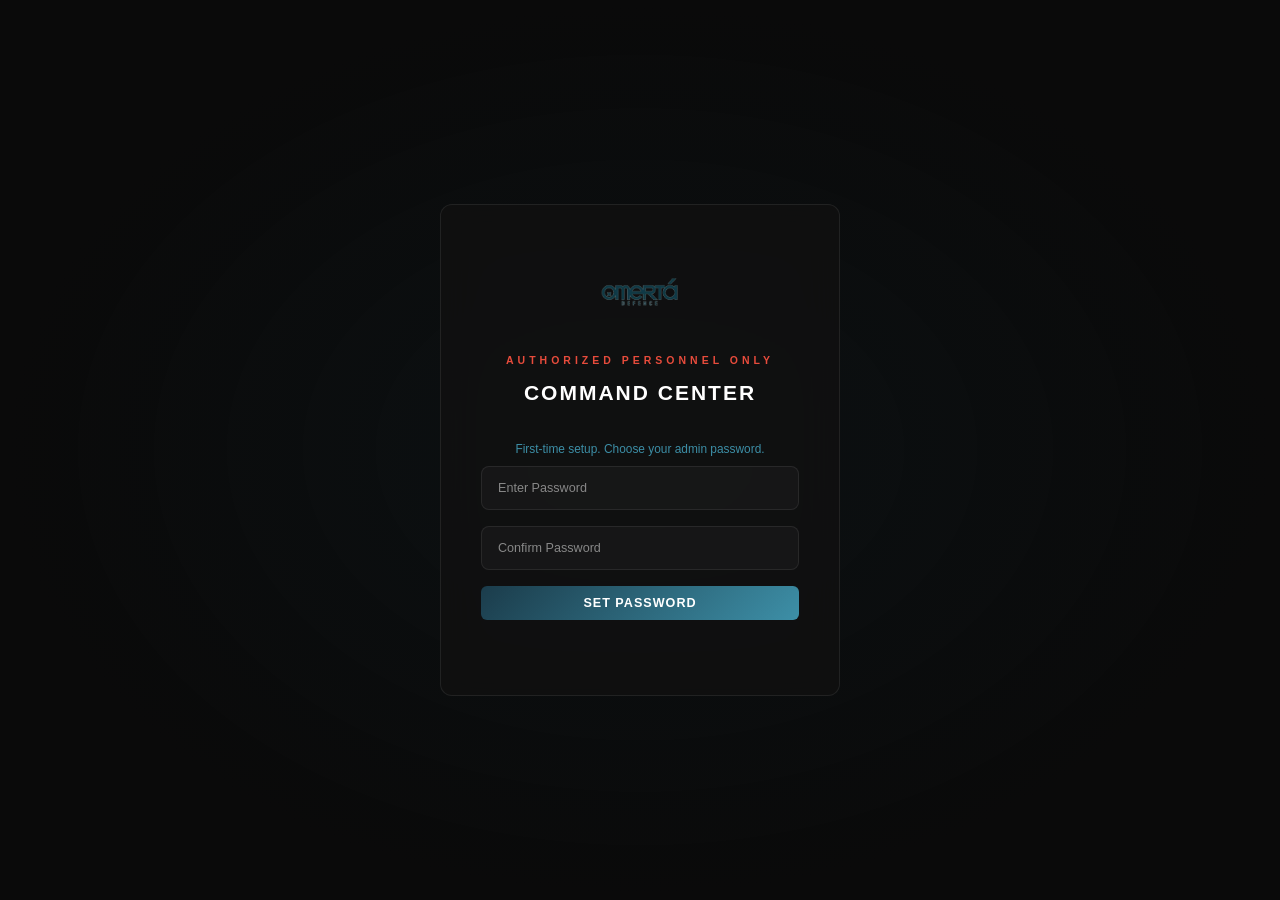
<file: admin/index.html>
<!DOCTYPE html>
<html lang="en">
<head>
    <meta charset="UTF-8">
    <meta name="viewport" content="width=device-width, initial-scale=1.0">
    <title>OMERTA DEFENCE | Command Center</title>
    <meta name="robots" content="noindex, nofollow">
    <meta http-equiv="Content-Security-Policy" content="default-src 'self'; script-src 'self'; style-src 'self' 'unsafe-inline' https://fonts.googleapis.com; font-src https://fonts.gstatic.com; img-src 'self' https://images.unsplash.com https://*.unsplash.com data:; connect-src *;">

    <!-- Google Fonts -->
    <link rel="preconnect" href="https://fonts.googleapis.com">
    <link rel="preconnect" href="https://fonts.gstatic.com" crossorigin>
    <link href="https://fonts.googleapis.com/css2?family=Orbitron:wght@400;500;600;700;800;900&family=Rajdhani:wght@300;400;500;600;700&family=Inter:wght@300;400;500;600&family=Noto+Sans+Arabic:wght@300;400;500;600;700&display=swap" rel="stylesheet">

    <!-- Admin Styles -->
    <link rel="stylesheet" href="css/admin.css">
    <link rel="stylesheet" href="css/admin-components.css">
    <link rel="stylesheet" href="css/page-builder.css">
    <link rel="stylesheet" href="css/admin-ai-chat.css">
</head>
<body>

    <!-- ========== LOGIN SCREEN ========== -->
    <div class="login-overlay" id="loginOverlay">
        <div class="login-card">
            <div class="login-header">
                <img src="../assets/images/logo.png" alt="OMERTA DEFENCE" class="login-logo">
                <p class="login-warning">AUTHORIZED PERSONNEL ONLY</p>
                <h1 class="login-title">COMMAND CENTER</h1>
            </div>
            <form class="login-form" id="loginForm">
                <div id="loginSetupMsg" style="display:none;">
                    <p class="login-setup-text">First-time setup. Choose your admin password.</p>
                </div>
                <div class="form-field">
                    <input type="password" id="loginPassword" placeholder="Enter Password" required autocomplete="current-password">
                </div>
                <div id="loginConfirmField" style="display:none;" class="form-field">
                    <input type="password" id="loginPasswordConfirm" placeholder="Confirm Password" autocomplete="new-password">
                </div>
                <button type="submit" class="btn btn-primary btn-full" id="loginBtn">
                    <span id="loginBtnText">ACCESS</span>
                </button>
                <p class="login-error" id="loginError"></p>
                <p class="login-lockout" id="loginLockout" style="display:none;"></p>
            </form>
        </div>
    </div>

    <!-- ========== ADMIN SHELL ========== -->
    <div class="admin-shell" id="adminShell" style="display:none;">

        <!-- Topbar -->
        <header class="topbar">
            <div class="topbar-left">
                <button class="sidebar-toggle" id="sidebarToggle" aria-label="Toggle sidebar">
                    <span></span><span></span><span></span>
                </button>
                <img src="../assets/images/logo.png" alt="OMERTA DEFENCE" class="topbar-logo">
                <h2 class="topbar-title">COMMAND CENTER</h2>
            </div>
            <div class="topbar-right">
                <div class="admin-lang-switcher" id="adminLangSwitcher">
                    <button class="active" data-lang="en">EN</button>
                    <button data-lang="tr">TR</button>
                    <button data-lang="fr">FR</button>
                    <button data-lang="ar">AR</button>
                </div>
                <span class="topbar-clock" id="topbarClock"></span>
                <button class="btn btn-outline btn-sm" id="logoutBtn">Logout</button>
            </div>
        </header>

        <!-- Sidebar -->
        <aside class="sidebar" id="sidebar">
            <nav class="sidebar-nav">
                <div class="sidebar-group">
                    <p class="sidebar-group-label" data-admin-i18n="sidebar.overview">OVERVIEW</p>
                    <a href="#/dashboard" class="sidebar-link active" data-route="dashboard">
                        <svg viewBox="0 0 24 24" fill="none" stroke="currentColor" stroke-width="1.5"><rect x="3" y="3" width="7" height="7"/><rect x="14" y="3" width="7" height="7"/><rect x="14" y="14" width="7" height="7"/><rect x="3" y="14" width="7" height="7"/></svg>
                        <span data-admin-i18n="sidebar.dashboard">Dashboard</span>
                    </a>
                </div>

                <div class="sidebar-group">
                    <p class="sidebar-group-label" data-admin-i18n="sidebar.content">CONTENT</p>
                    <a href="#/content/hero" class="sidebar-link" data-route="content/hero">
                        <svg viewBox="0 0 24 24" fill="none" stroke="currentColor" stroke-width="1.5"><polygon points="13 2 3 14 12 14 11 22 21 10 12 10 13 2"/></svg>
                        <span data-admin-i18n="sidebar.hero">Hero</span>
                    </a>
                    <a href="#/content/about" class="sidebar-link" data-route="content/about">
                        <svg viewBox="0 0 24 24" fill="none" stroke="currentColor" stroke-width="1.5"><circle cx="12" cy="12" r="10"/><line x1="12" y1="16" x2="12" y2="12"/><line x1="12" y1="8" x2="12.01" y2="8"/></svg>
                        <span data-admin-i18n="sidebar.about">About</span>
                    </a>
                    <a href="#/content/products" class="sidebar-link" data-route="content/products">
                        <svg viewBox="0 0 24 24" fill="none" stroke="currentColor" stroke-width="1.5"><rect x="2" y="7" width="20" height="14" rx="2" ry="2"/><path d="M16 21V5a2 2 0 0 0-2-2h-4a2 2 0 0 0-2 2v16"/></svg>
                        <span data-admin-i18n="sidebar.productsOverview">Products Overview</span>
                    </a>
                    <a href="#/content/cyber" class="sidebar-link" data-route="content/cyber">
                        <svg viewBox="0 0 24 24" fill="none" stroke="currentColor" stroke-width="1.5"><path d="M12 22s8-4 8-10V5l-8-3-8 3v7c0 6 8 10 8 10z"/></svg>
                        <span data-admin-i18n="sidebar.cyberSection">Cyber Section</span>
                    </a>
                    <a href="#/content/contact" class="sidebar-link" data-route="content/contact">
                        <svg viewBox="0 0 24 24" fill="none" stroke="currentColor" stroke-width="1.5"><path d="M4 4h16c1.1 0 2 .9 2 2v12c0 1.1-.9 2-2 2H4c-1.1 0-2-.9-2-2V6c0-1.1.9-2 2-2z"/><polyline points="22,6 12,13 2,6"/></svg>
                        <span data-admin-i18n="sidebar.contact">Contact</span>
                    </a>
                    <a href="#/content/footer" class="sidebar-link" data-route="content/footer">
                        <svg viewBox="0 0 24 24" fill="none" stroke="currentColor" stroke-width="1.5"><rect x="3" y="3" width="18" height="18" rx="2" ry="2"/><line x1="3" y1="15" x2="21" y2="15"/></svg>
                        <span data-admin-i18n="sidebar.footer">Footer</span>
                    </a>
                </div>

                <div class="sidebar-group">
                    <p class="sidebar-group-label" data-admin-i18n="sidebar.pages">PAGES</p>
                    <a href="#/pages" class="sidebar-link" data-route="pages">
                        <svg viewBox="0 0 24 24" fill="none" stroke="currentColor" stroke-width="1.5"><path d="M14 2H6a2 2 0 0 0-2 2v16a2 2 0 0 0 2 2h12a2 2 0 0 0 2-2V8z"/><polyline points="14 2 14 8 20 8"/></svg>
                        <span data-admin-i18n="sidebar.allPages">All Pages</span>
                    </a>
                    <a href="#/pages/new" class="sidebar-link sidebar-link-sub" data-route="pages/new">New Page</a>
                </div>

                <div class="sidebar-group">
                    <p class="sidebar-group-label" data-admin-i18n="sidebar.catalogs">CATALOGS</p>
                    <a href="#/catalogs" class="sidebar-link" data-route="catalogs">
                        <svg viewBox="0 0 24 24" fill="none" stroke="currentColor" stroke-width="1.5"><path d="M4 19.5A2.5 2.5 0 0 1 6.5 17H20"/><path d="M6.5 2H20v20H6.5A2.5 2.5 0 0 1 4 19.5v-15A2.5 2.5 0 0 1 6.5 2z"/></svg>
                        <span data-admin-i18n="sidebar.allCatalogs">All Catalogs</span>
                    </a>
                    <a href="#/catalogs/small-arms" class="sidebar-link sidebar-link-sub" data-route="catalogs/small-arms">Small Arms</a>
                    <a href="#/catalogs/heavy-ordnance" class="sidebar-link sidebar-link-sub" data-route="catalogs/heavy-ordnance">Heavy Ordnance</a>
                    <a href="#/catalogs/launchers" class="sidebar-link sidebar-link-sub" data-route="catalogs/launchers">Launchers</a>
                    <a href="#/catalogs/drones" class="sidebar-link sidebar-link-sub" data-route="catalogs/drones">Drones & UAVs</a>
                    <a href="#/catalogs/cyber" class="sidebar-link sidebar-link-sub" data-route="catalogs/cyber">Cyber Security</a>
                </div>

                <div class="sidebar-group">
                    <p class="sidebar-group-label" data-admin-i18n="sidebar.operations">OPERATIONS</p>
                    <a href="#/media" class="sidebar-link" data-route="media">
                        <svg viewBox="0 0 24 24" fill="none" stroke="currentColor" stroke-width="1.5"><rect x="3" y="3" width="18" height="18" rx="2" ry="2"/><circle cx="8.5" cy="8.5" r="1.5"/><polyline points="21 15 16 10 5 21"/></svg>
                        <span data-admin-i18n="sidebar.mediaLibrary">Media Library</span>
                    </a>
                    <a href="#/inquiries" class="sidebar-link" data-route="inquiries">
                        <svg viewBox="0 0 24 24" fill="none" stroke="currentColor" stroke-width="1.5"><path d="M21 15a2 2 0 0 1-2 2H7l-4 4V5a2 2 0 0 1 2-2h14a2 2 0 0 1 2 2z"/></svg>
                        <span data-admin-i18n="sidebar.inquiries">Inquiries</span>
                    </a>
                    <a href="#/rfq" class="sidebar-link" data-route="rfq">
                        <svg viewBox="0 0 24 24" fill="none" stroke="currentColor" stroke-width="1.5"><path d="M14 2H6a2 2 0 0 0-2 2v16a2 2 0 0 0 2 2h12a2 2 0 0 0 2-2V8z"/><polyline points="14 2 14 8 20 8"/><line x1="16" y1="13" x2="8" y2="13"/><line x1="16" y1="17" x2="8" y2="17"/></svg>
                        <span data-admin-i18n="sidebar.rfqTracker">RFQ Tracker</span>
                    </a>
                </div>

                <div class="sidebar-group">
                    <p class="sidebar-group-label">AI ASSISTANT</p>
                    <a href="#/ai-chat" class="sidebar-link" data-route="ai-chat">
                        <svg viewBox="0 0 24 24" fill="none" stroke="currentColor" stroke-width="1.5"><path d="M21 15a2 2 0 0 1-2 2H7l-4 4V5a2 2 0 0 1 2-2h14a2 2 0 0 1 2 2z"/><path d="M8 10h.01M12 10h.01M16 10h.01"/></svg>
                        <span>AI Chat</span>
                    </a>
                </div>

                <div class="sidebar-group">
                    <p class="sidebar-group-label" data-admin-i18n="sidebar.system">SYSTEM</p>
                    <a href="#/audit" class="sidebar-link" data-route="audit">
                        <svg viewBox="0 0 24 24" fill="none" stroke="currentColor" stroke-width="1.5"><polyline points="12 8 12 12 14 14"/><circle cx="12" cy="12" r="10"/></svg>
                        <span data-admin-i18n="sidebar.auditLog">Audit Log</span>
                    </a>
                    <a href="#/settings" class="sidebar-link" data-route="settings">
                        <svg viewBox="0 0 24 24" fill="none" stroke="currentColor" stroke-width="1.5"><circle cx="12" cy="12" r="3"/><path d="M19.4 15a1.65 1.65 0 0 0 .33 1.82l.06.06a2 2 0 0 1 0 2.83 2 2 0 0 1-2.83 0l-.06-.06a1.65 1.65 0 0 0-1.82-.33 1.65 1.65 0 0 0-1 1.51V21a2 2 0 0 1-2 2 2 2 0 0 1-2-2v-.09A1.65 1.65 0 0 0 9 19.4a1.65 1.65 0 0 0-1.82.33l-.06.06a2 2 0 0 1-2.83 0 2 2 0 0 1 0-2.83l.06-.06A1.65 1.65 0 0 0 4.68 15a1.65 1.65 0 0 0-1.51-1H3a2 2 0 0 1-2-2 2 2 0 0 1 2-2h.09A1.65 1.65 0 0 0 4.6 9a1.65 1.65 0 0 0-.33-1.82l-.06-.06a2 2 0 0 1 0-2.83 2 2 0 0 1 2.83 0l.06.06A1.65 1.65 0 0 0 9 4.68a1.65 1.65 0 0 0 1-1.51V3a2 2 0 0 1 2-2 2 2 0 0 1 2 2v.09a1.65 1.65 0 0 0 1 1.51 1.65 1.65 0 0 0 1.82-.33l.06-.06a2 2 0 0 1 2.83 0 2 2 0 0 1 0 2.83l-.06.06a1.65 1.65 0 0 0-.33 1.82V9a1.65 1.65 0 0 0 1.51 1H21a2 2 0 0 1 2 2 2 2 0 0 1-2 2h-.09a1.65 1.65 0 0 0-1.51 1z"/></svg>
                        <span data-admin-i18n="sidebar.settings">Settings</span>
                    </a>
                </div>
            </nav>
        </aside>

        <!-- Main Content -->
        <main class="main-content" id="mainContent">
            <div class="content-wrapper" id="contentArea">
                <!-- Dynamically rendered by router -->
            </div>
        </main>
    </div>

    <!-- Toast Container -->
    <div class="toast-container" id="toastContainer"></div>

    <!-- Modal Container -->
    <div class="modal-overlay" id="modalOverlay" style="display:none;">
        <div class="modal" id="modalContent"></div>
    </div>

    <!-- Scripts -->
    <script src="js/admin-store.js"></script>
    <script src="js/admin-auth.js"></script>
    <script src="js/admin-router.js"></script>
    <script src="js/admin-i18n.js"></script>
    <script src="js/admin-migration.js"></script>
    <script src="js/admin-dashboard.js"></script>
    <script src="js/admin-content.js"></script>
    <script src="js/admin-catalogs.js"></script>
    <script src="js/admin-media.js"></script>
    <script src="js/admin-inquiries.js"></script>
    <script src="js/admin-rfq.js"></script>
    <script src="js/admin-audit.js"></script>
    <script src="js/admin-settings.js"></script>
    <script src="js/admin-pages.js"></script>
    <script src="js/admin-ai.js"></script>
    <script src="js/admin-ai-providers.js"></script>
    <script src="js/admin-ai-chat.js"></script>
    <script src="js/admin-app.js"></script>
</body>
</html>
</file>
<file: admin/css/admin.css>
/* ===================================================
   OMERTA DEFENCE — Admin Layout
   Sidebar, Topbar, Login, Responsive, Variables
   =================================================== */

/* ── Variables (matching main site) ── */
:root {
    --bg-primary: #0a0a0a;
    --bg-secondary: #111111;
    --bg-card: #1a1a1a;
    --bg-card-hover: #222222;
    --bg-input: rgba(255, 255, 255, 0.03);
    --teal-primary: #1B3C4B;
    --teal-accent: #3D8FA7;
    --teal-glow: rgba(61, 143, 167, 0.3);
    --teal-subtle: rgba(27, 60, 75, 0.5);
    --text-primary: #E8E8E8;
    --text-heading: #FFFFFF;
    --text-muted: #888888;
    --border-color: rgba(255, 255, 255, 0.08);
    --border-focus: rgba(61, 143, 167, 0.5);
    --font-heading: 'Orbitron', sans-serif;
    --font-sub: 'Rajdhani', sans-serif;
    --font-body: 'Inter', sans-serif;
    --sidebar-width: 260px;
    --topbar-height: 60px;
    --transition-fast: 0.3s ease;
    --danger: #e74c3c;
    --danger-bg: rgba(231, 76, 60, 0.1);
    --success: #2ecc71;
    --success-bg: rgba(46, 204, 113, 0.1);
    --warning: #f39c12;
    --warning-bg: rgba(243, 156, 18, 0.1);
    --info: #3498db;
    --info-bg: rgba(52, 152, 219, 0.1);
}

/* ── Reset ── */
*, *::before, *::after { box-sizing: border-box; margin: 0; padding: 0; }

html, body {
    height: 100%;
    font-family: var(--font-body);
    background: var(--bg-primary);
    color: var(--text-primary);
    font-size: 14px;
    line-height: 1.5;
    -webkit-font-smoothing: antialiased;
}

a { color: var(--teal-accent); text-decoration: none; }
img { max-width: 100%; display: block; }

/* ── Scrollbar ── */
::-webkit-scrollbar { width: 6px; height: 6px; }
::-webkit-scrollbar-track { background: var(--bg-primary); }
::-webkit-scrollbar-thumb { background: var(--teal-primary); border-radius: 3px; }
::-webkit-scrollbar-thumb:hover { background: var(--teal-accent); }

/* ============================
   LOGIN SCREEN
   ============================ */
.login-overlay {
    position: fixed;
    inset: 0;
    z-index: 9999;
    display: flex;
    align-items: center;
    justify-content: center;
    background: radial-gradient(ellipse at center, rgba(27, 60, 75, 0.15) 0%, var(--bg-primary) 70%);
}

.login-card {
    width: 400px;
    max-width: 90vw;
    padding: 48px 40px;
    background: rgba(17, 17, 17, 0.8);
    backdrop-filter: blur(20px);
    -webkit-backdrop-filter: blur(20px);
    border: 1px solid var(--border-color);
    border-radius: 12px;
    text-align: center;
}

.login-logo {
    width: 80px;
    height: 80px;
    object-fit: contain;
    margin: 0 auto 20px;
    border-radius: 8px;
}

.login-warning {
    font-family: var(--font-sub);
    font-size: 0.75rem;
    font-weight: 600;
    letter-spacing: 4px;
    color: var(--danger);
    text-transform: uppercase;
    margin-bottom: 8px;
}

.login-title {
    font-family: var(--font-heading);
    font-size: 1.5rem;
    font-weight: 700;
    color: var(--text-heading);
    margin-bottom: 32px;
    letter-spacing: 2px;
}

.login-form .form-field {
    margin-bottom: 16px;
}

.login-form input {
    width: 100%;
    padding: 14px 16px;
    background: var(--bg-input);
    border: 1px solid var(--border-color);
    border-radius: 8px;
    color: var(--text-primary);
    font-family: var(--font-body);
    font-size: 0.9rem;
    transition: border-color var(--transition-fast);
}

.login-form input:focus {
    outline: none;
    border-color: var(--teal-accent);
    box-shadow: 0 0 0 3px var(--teal-glow);
}

.login-form input::placeholder {
    color: var(--text-muted);
}

.login-error {
    color: var(--danger);
    font-size: 0.85rem;
    margin-top: 12px;
    min-height: 1.2em;
}

.login-lockout {
    color: var(--warning);
    font-size: 0.85rem;
    margin-top: 8px;
}

.login-setup-text {
    color: var(--teal-accent);
    font-size: 0.85rem;
    margin-bottom: 8px;
}

/* ============================
   TOPBAR
   ============================ */
.topbar {
    position: fixed;
    top: 0;
    left: 0;
    right: 0;
    height: var(--topbar-height);
    background: rgba(10, 10, 10, 0.95);
    backdrop-filter: blur(12px);
    -webkit-backdrop-filter: blur(12px);
    border-bottom: 1px solid var(--border-color);
    display: flex;
    align-items: center;
    justify-content: space-between;
    padding: 0 24px;
    z-index: 100;
}

.topbar-left {
    display: flex;
    align-items: center;
    gap: 16px;
}

.topbar-logo {
    width: 36px;
    height: 36px;
    object-fit: contain;
    border-radius: 6px;
}

.topbar-title {
    font-family: var(--font-heading);
    font-size: 0.85rem;
    font-weight: 700;
    color: var(--text-heading);
    letter-spacing: 3px;
}

.topbar-right {
    display: flex;
    align-items: center;
    gap: 16px;
}

.topbar-clock {
    font-family: var(--font-sub);
    font-size: 0.9rem;
    color: var(--text-muted);
    letter-spacing: 1px;
}

/* Sidebar toggle */
.sidebar-toggle {
    display: none;
    flex-direction: column;
    gap: 4px;
    background: none;
    border: none;
    cursor: pointer;
    padding: 4px;
}

.sidebar-toggle span {
    display: block;
    width: 20px;
    height: 2px;
    background: var(--text-primary);
    border-radius: 1px;
    transition: var(--transition-fast);
}

/* ============================
   SIDEBAR
   ============================ */
.sidebar {
    position: fixed;
    top: var(--topbar-height);
    left: 0;
    bottom: 0;
    width: var(--sidebar-width);
    background: var(--bg-secondary);
    border-right: 1px solid var(--border-color);
    overflow-y: auto;
    z-index: 90;
    transition: transform var(--transition-fast);
}

.sidebar-nav {
    padding: 16px 0;
}

.sidebar-group {
    margin-bottom: 8px;
}

.sidebar-group-label {
    font-family: var(--font-sub);
    font-size: 0.7rem;
    font-weight: 600;
    letter-spacing: 3px;
    color: var(--text-muted);
    padding: 12px 24px 6px;
    text-transform: uppercase;
}

.sidebar-link {
    display: flex;
    align-items: center;
    gap: 12px;
    padding: 10px 24px;
    color: var(--text-primary);
    font-size: 0.875rem;
    font-weight: 400;
    transition: all var(--transition-fast);
    border-left: 3px solid transparent;
}

.sidebar-link svg {
    width: 18px;
    height: 18px;
    flex-shrink: 0;
    stroke-linecap: round;
    stroke-linejoin: round;
}

.sidebar-link:hover {
    background: rgba(61, 143, 167, 0.05);
    color: var(--teal-accent);
}

.sidebar-link.active {
    background: rgba(61, 143, 167, 0.1);
    color: var(--teal-accent);
    border-left-color: var(--teal-accent);
    font-weight: 500;
}

.sidebar-link-sub {
    padding-left: 58px;
    font-size: 0.8rem;
}

/* ============================
   MAIN CONTENT
   ============================ */
.admin-shell {
    display: flex;
    min-height: 100vh;
}

.main-content {
    margin-left: var(--sidebar-width);
    margin-top: var(--topbar-height);
    flex: 1;
    min-height: calc(100vh - var(--topbar-height));
    overflow-x: hidden;
}

.content-wrapper {
    padding: 32px;
    max-width: 1200px;
    margin: 0 auto;
}

/* Page Header */
.page-header {
    margin-bottom: 32px;
}

.page-breadcrumb {
    font-family: var(--font-sub);
    font-size: 0.8rem;
    color: var(--text-muted);
    margin-bottom: 8px;
    letter-spacing: 1px;
}

.page-breadcrumb a {
    color: var(--text-muted);
    transition: color var(--transition-fast);
}

.page-breadcrumb a:hover {
    color: var(--teal-accent);
}

.page-title {
    font-family: var(--font-heading);
    font-size: 1.5rem;
    font-weight: 700;
    color: var(--text-heading);
    letter-spacing: 1px;
}

.page-subtitle {
    color: var(--text-muted);
    margin-top: 4px;
    font-size: 0.9rem;
}

/* ============================
   RESPONSIVE
   ============================ */
@media (max-width: 1024px) {
    .sidebar-toggle {
        display: flex;
    }

    .sidebar {
        transform: translateX(-100%);
    }

    .sidebar.open {
        transform: translateX(0);
    }

    .main-content {
        margin-left: 0;
    }

    .content-wrapper {
        padding: 24px 16px;
    }
}

@media (max-width: 640px) {
    .topbar-title {
        display: none;
    }

    .content-wrapper {
        padding: 16px 12px;
    }

    .page-title {
        font-size: 1.2rem;
    }
}

/* ============================
   ADMIN LANG SWITCHER
   ============================ */
.admin-lang-switcher {
    display: flex;
    gap: 2px;
    background: rgba(255,255,255,0.05);
    border-radius: 6px;
    padding: 2px;
}

.admin-lang-switcher button {
    padding: 4px 10px;
    font-family: var(--font-sub);
    font-size: 0.7rem;
    font-weight: 600;
    letter-spacing: 1px;
    color: var(--text-muted);
    background: transparent;
    border: none;
    border-radius: 4px;
    cursor: pointer;
    transition: all var(--transition-fast);
}

.admin-lang-switcher button:hover {
    color: var(--text-primary);
}

.admin-lang-switcher button.active {
    color: #fff;
    background: var(--teal-primary);
}

/* ============================
   RTL OVERRIDES (Admin)
   ============================ */
[dir="rtl"] .sidebar {
    left: auto;
    right: 0;
    border-right: none;
    border-left: 1px solid var(--border-color);
}

[dir="rtl"] .main-content {
    margin-left: 0;
    margin-right: var(--sidebar-width);
}

[dir="rtl"] .sidebar-link {
    border-left: none;
    border-right: 3px solid transparent;
}

[dir="rtl"] .sidebar-link.active {
    border-left-color: transparent;
    border-right-color: var(--teal-accent);
}

[dir="rtl"] .sidebar-link-sub {
    padding-left: 24px;
    padding-right: 58px;
}

[dir="rtl"] .topbar-left {
    flex-direction: row-reverse;
}

[dir="rtl"] .topbar-right {
    flex-direction: row-reverse;
}

[dir="rtl"] .form-actions-right {
    margin-left: 0;
    margin-right: auto;
}

[dir="rtl"] .toast-container {
    right: auto;
    left: 24px;
}

[dir="rtl"] .page-breadcrumb {
    direction: ltr;
    text-align: right;
}

[dir="rtl"] .form-select {
    background-position: left 12px center;
    padding-right: 14px;
    padding-left: 36px;
}

[dir="rtl"] .search-input .form-input {
    padding-left: 14px;
    padding-right: 36px;
}

[dir="rtl"] .search-input svg {
    left: auto;
    right: 12px;
}

@media (max-width: 1024px) {
    [dir="rtl"] .sidebar {
        transform: translateX(100%);
    }
    [dir="rtl"] .sidebar.open {
        transform: translateX(0);
    }
    [dir="rtl"] .main-content {
        margin-right: 0;
    }
}
</file>
<file: admin/css/admin-components.css>
/* ===================================================
   OMERTA DEFENCE — Admin Components
   Cards, Tables, Forms, Modals, Toasts, Badges, Buttons
   =================================================== */

/* ============================
   BUTTONS
   ============================ */
.btn {
    display: inline-flex;
    align-items: center;
    justify-content: center;
    gap: 8px;
    padding: 10px 24px;
    font-family: var(--font-sub);
    font-size: 0.9rem;
    font-weight: 600;
    letter-spacing: 1px;
    text-transform: uppercase;
    border: none;
    border-radius: 6px;
    cursor: pointer;
    transition: all var(--transition-fast);
    text-decoration: none;
    white-space: nowrap;
}

.btn:disabled {
    opacity: 0.5;
    cursor: not-allowed;
}

.btn-primary {
    background: linear-gradient(135deg, var(--teal-primary), var(--teal-accent));
    color: #fff;
}

.btn-primary:hover:not(:disabled) {
    box-shadow: 0 4px 20px var(--teal-glow);
    transform: translateY(-1px);
}

.btn-outline {
    background: transparent;
    border: 1px solid var(--border-color);
    color: var(--text-primary);
}

.btn-outline:hover:not(:disabled) {
    border-color: var(--teal-accent);
    color: var(--teal-accent);
}

.btn-danger {
    background: var(--danger);
    color: #fff;
}

.btn-danger:hover:not(:disabled) {
    background: #c0392b;
}

.btn-success {
    background: var(--success);
    color: #fff;
}

.btn-ghost {
    background: transparent;
    color: var(--text-muted);
    padding: 6px 12px;
}

.btn-ghost:hover {
    color: var(--text-primary);
    background: rgba(255,255,255,0.05);
}

.btn-sm {
    padding: 6px 16px;
    font-size: 0.8rem;
}

.btn-full {
    width: 100%;
}

.btn-icon {
    padding: 8px;
    border-radius: 6px;
    background: transparent;
    border: 1px solid var(--border-color);
    color: var(--text-muted);
    cursor: pointer;
    transition: all var(--transition-fast);
    display: inline-flex;
    align-items: center;
    justify-content: center;
}

.btn-icon:hover {
    border-color: var(--teal-accent);
    color: var(--teal-accent);
}

.btn-icon svg {
    width: 16px;
    height: 16px;
}

.btn-group {
    display: flex;
    gap: 8px;
    flex-wrap: wrap;
}

/* ============================
   CARDS
   ============================ */
.card {
    background: var(--bg-card);
    border: 1px solid var(--border-color);
    border-radius: 10px;
    padding: 24px;
    transition: all var(--transition-fast);
}

.card:hover {
    border-color: rgba(61, 143, 167, 0.2);
}

.card-header {
    display: flex;
    align-items: center;
    justify-content: space-between;
    margin-bottom: 16px;
}

.card-label {
    font-family: var(--font-sub);
    font-size: 0.75rem;
    font-weight: 600;
    letter-spacing: 2px;
    color: var(--text-muted);
    text-transform: uppercase;
}

/* KPI Cards */
.kpi-grid {
    display: grid;
    grid-template-columns: repeat(auto-fit, minmax(200px, 1fr));
    gap: 16px;
    margin-bottom: 32px;
}

.kpi-card {
    background: var(--bg-card);
    border: 1px solid var(--border-color);
    border-radius: 10px;
    padding: 24px;
    position: relative;
    overflow: hidden;
}

.kpi-card::before {
    content: '';
    position: absolute;
    top: 0;
    left: 0;
    right: 0;
    height: 3px;
    background: linear-gradient(90deg, var(--teal-primary), var(--teal-accent));
}

.kpi-label {
    font-family: var(--font-sub);
    font-size: 0.75rem;
    font-weight: 600;
    letter-spacing: 2px;
    color: var(--text-muted);
    text-transform: uppercase;
    margin-bottom: 8px;
}

.kpi-value {
    font-family: var(--font-heading);
    font-size: 2rem;
    font-weight: 700;
    color: var(--text-heading);
}

/* Grid layouts */
.grid-2 { display: grid; grid-template-columns: repeat(auto-fit, minmax(300px, 1fr)); gap: 24px; }
.grid-3 { display: grid; grid-template-columns: repeat(auto-fit, minmax(250px, 1fr)); gap: 16px; }
.grid-5 { display: grid; grid-template-columns: repeat(auto-fit, minmax(200px, 1fr)); gap: 16px; }

/* Catalog category cards */
.catalog-card {
    background: var(--bg-card);
    border: 1px solid var(--border-color);
    border-radius: 10px;
    padding: 32px 24px;
    text-align: center;
    transition: all var(--transition-fast);
    cursor: pointer;
}

.catalog-card:hover {
    border-color: var(--teal-accent);
    transform: translateY(-4px);
    box-shadow: 0 8px 32px rgba(0, 0, 0, 0.3);
}

.catalog-card-icon {
    font-size: 2rem;
    margin-bottom: 12px;
}

.catalog-card-title {
    font-family: var(--font-heading);
    font-size: 0.85rem;
    font-weight: 600;
    color: var(--text-heading);
    letter-spacing: 1px;
    margin-bottom: 8px;
}

.catalog-card-count {
    font-family: var(--font-sub);
    font-size: 1.5rem;
    font-weight: 700;
    color: var(--teal-accent);
}

.catalog-card-count-label {
    font-size: 0.8rem;
    color: var(--text-muted);
}

/* ============================
   TABLES
   ============================ */
.table-wrapper {
    overflow-x: auto;
    border: 1px solid var(--border-color);
    border-radius: 10px;
    background: var(--bg-card);
}

.admin-table {
    width: 100%;
    border-collapse: collapse;
}

.admin-table th {
    font-family: var(--font-sub);
    font-size: 0.75rem;
    font-weight: 600;
    letter-spacing: 2px;
    color: var(--text-muted);
    text-transform: uppercase;
    text-align: left;
    padding: 14px 16px;
    border-bottom: 1px solid var(--border-color);
    background: rgba(255,255,255,0.02);
    white-space: nowrap;
}

.admin-table td {
    padding: 12px 16px;
    border-bottom: 1px solid var(--border-color);
    font-size: 0.875rem;
    vertical-align: middle;
}

.admin-table tr:last-child td {
    border-bottom: none;
}

.admin-table tr:hover td {
    background: rgba(61, 143, 167, 0.03);
}

.table-thumbnail {
    width: 48px;
    height: 36px;
    object-fit: cover;
    border-radius: 4px;
    border: 1px solid var(--border-color);
}

.table-actions {
    display: flex;
    gap: 6px;
    align-items: center;
}

.table-empty {
    text-align: center;
    padding: 48px 24px;
    color: var(--text-muted);
}

.table-empty svg {
    width: 48px;
    height: 48px;
    margin: 0 auto 12px;
    opacity: 0.3;
}

/* ============================
   FORMS
   ============================ */
.form-section {
    background: var(--bg-card);
    border: 1px solid var(--border-color);
    border-radius: 10px;
    padding: 32px;
    margin-bottom: 24px;
}

.form-section-title {
    font-family: var(--font-heading);
    font-size: 0.85rem;
    font-weight: 600;
    color: var(--text-heading);
    letter-spacing: 1px;
    margin-bottom: 24px;
    padding-bottom: 12px;
    border-bottom: 1px solid var(--border-color);
}

.form-row {
    display: grid;
    grid-template-columns: repeat(auto-fit, minmax(250px, 1fr));
    gap: 16px;
    margin-bottom: 16px;
}

.form-group {
    margin-bottom: 16px;
}

.form-label {
    display: block;
    font-family: var(--font-sub);
    font-size: 0.8rem;
    font-weight: 600;
    color: var(--text-muted);
    letter-spacing: 1px;
    text-transform: uppercase;
    margin-bottom: 6px;
}

.form-label .char-count {
    float: right;
    font-weight: 400;
    text-transform: none;
    letter-spacing: 0;
}

.form-input,
.form-select,
.form-textarea {
    width: 100%;
    padding: 10px 14px;
    background: var(--bg-input);
    border: 1px solid var(--border-color);
    border-radius: 6px;
    color: var(--text-primary);
    font-family: var(--font-body);
    font-size: 0.875rem;
    transition: border-color var(--transition-fast);
}

.form-input:focus,
.form-select:focus,
.form-textarea:focus {
    outline: none;
    border-color: var(--teal-accent);
    box-shadow: 0 0 0 3px var(--teal-glow);
}

.form-textarea {
    resize: vertical;
    min-height: 100px;
}

.form-select {
    appearance: none;
    background-image: url("data:image/svg+xml,%3Csvg xmlns='http://www.w3.org/2000/svg' width='12' height='12' viewBox='0 0 24 24' fill='none' stroke='%23888' stroke-width='2'%3E%3Cpolyline points='6 9 12 15 18 9'/%3E%3C/svg%3E");
    background-repeat: no-repeat;
    background-position: right 12px center;
    padding-right: 36px;
}

.form-select option {
    background: var(--bg-card);
    color: var(--text-primary);
}

.form-hint {
    font-size: 0.75rem;
    color: var(--text-muted);
    margin-top: 4px;
}

.form-check {
    display: flex;
    align-items: center;
    gap: 8px;
    cursor: pointer;
}

.form-check input[type="checkbox"] {
    width: 18px;
    height: 18px;
    accent-color: var(--teal-accent);
    cursor: pointer;
}

.form-actions {
    display: flex;
    gap: 12px;
    margin-top: 24px;
    padding-top: 24px;
    border-top: 1px solid var(--border-color);
    flex-wrap: wrap;
}

.form-actions-right {
    margin-left: auto;
}

/* Search / Filter bar */
.filter-bar {
    display: flex;
    gap: 12px;
    margin-bottom: 20px;
    flex-wrap: wrap;
    align-items: center;
}

.filter-bar .form-input,
.filter-bar .form-select {
    max-width: 250px;
}

.search-input {
    position: relative;
}

.search-input .form-input {
    padding-left: 36px;
}

.search-input svg {
    position: absolute;
    left: 12px;
    top: 50%;
    transform: translateY(-50%);
    width: 16px;
    height: 16px;
    stroke: var(--text-muted);
}

/* Image preview in forms */
.form-image-preview {
    width: 100%;
    max-width: 300px;
    aspect-ratio: 16/9;
    object-fit: cover;
    border-radius: 8px;
    border: 1px solid var(--border-color);
    margin-top: 8px;
    background: var(--bg-secondary);
}

.form-image-preview-sm {
    width: 80px;
    height: 60px;
    object-fit: cover;
    border-radius: 4px;
    border: 1px solid var(--border-color);
}

/* Specs editor (key-value pairs) */
.specs-editor {
    border: 1px solid var(--border-color);
    border-radius: 8px;
    overflow: hidden;
}

.specs-row {
    display: grid;
    grid-template-columns: 1fr 1fr 40px;
    gap: 1px;
    border-bottom: 1px solid var(--border-color);
}

.specs-row:last-child {
    border-bottom: none;
}

.specs-row input {
    padding: 8px 12px;
    background: var(--bg-input);
    border: none;
    color: var(--text-primary);
    font-family: var(--font-body);
    font-size: 0.85rem;
}

.specs-row input:focus {
    outline: none;
    background: rgba(61, 143, 167, 0.05);
}

.specs-row .btn-icon {
    border: none;
    border-radius: 0;
}

/* ============================
   BADGES
   ============================ */
.badge {
    display: inline-flex;
    align-items: center;
    padding: 3px 10px;
    font-family: var(--font-sub);
    font-size: 0.7rem;
    font-weight: 600;
    letter-spacing: 1px;
    text-transform: uppercase;
    border-radius: 4px;
    white-space: nowrap;
}

.badge-new { background: var(--info-bg); color: var(--info); }
.badge-read { background: var(--teal-subtle); color: var(--teal-accent); }
.badge-replied { background: var(--success-bg); color: var(--success); }
.badge-archived { background: rgba(255,255,255,0.05); color: var(--text-muted); }
.badge-active { background: var(--success-bg); color: var(--success); }
.badge-draft { background: var(--warning-bg); color: var(--warning); }
.badge-received { background: var(--info-bg); color: var(--info); }
.badge-under-review { background: var(--warning-bg); color: var(--warning); }
.badge-quoted { background: rgba(155, 89, 182, 0.1); color: #9b59b6; }
.badge-negotiation { background: rgba(230, 126, 34, 0.1); color: #e67e22; }
.badge-won { background: var(--success-bg); color: var(--success); }
.badge-lost { background: var(--danger-bg); color: var(--danger); }

.badge-priority-low { background: rgba(255,255,255,0.05); color: var(--text-muted); }
.badge-priority-medium { background: var(--info-bg); color: var(--info); }
.badge-priority-high { background: var(--warning-bg); color: var(--warning); }
.badge-priority-critical { background: var(--danger-bg); color: var(--danger); }

.badge-action {
    padding: 2px 8px;
    font-size: 0.65rem;
}

/* Featured star */
.star-toggle {
    cursor: pointer;
    font-size: 1.1rem;
    color: var(--text-muted);
    transition: color var(--transition-fast);
    background: none;
    border: none;
    padding: 4px;
}

.star-toggle.active {
    color: #f1c40f;
}

.star-toggle:hover {
    color: #f1c40f;
}

/* ============================
   TOASTS
   ============================ */
.toast-container {
    position: fixed;
    bottom: 24px;
    right: 24px;
    z-index: 10000;
    display: flex;
    flex-direction: column;
    gap: 8px;
}

.toast {
    display: flex;
    align-items: center;
    gap: 12px;
    padding: 14px 20px;
    background: var(--bg-card);
    border: 1px solid var(--border-color);
    border-radius: 8px;
    font-size: 0.875rem;
    min-width: 280px;
    max-width: 420px;
    animation: toastIn 0.3s ease forwards;
    box-shadow: 0 8px 32px rgba(0,0,0,0.4);
}

.toast-success { border-left: 3px solid var(--success); }
.toast-error { border-left: 3px solid var(--danger); }
.toast-warning { border-left: 3px solid var(--warning); }
.toast-info { border-left: 3px solid var(--info); }

.toast.removing {
    animation: toastOut 0.3s ease forwards;
}

@keyframes toastIn {
    from { opacity: 0; transform: translateX(40px); }
    to { opacity: 1; transform: translateX(0); }
}

@keyframes toastOut {
    from { opacity: 1; transform: translateX(0); }
    to { opacity: 0; transform: translateX(40px); }
}

/* ============================
   MODALS
   ============================ */
.modal-overlay {
    position: fixed;
    inset: 0;
    z-index: 9000;
    background: rgba(0, 0, 0, 0.7);
    display: flex;
    align-items: center;
    justify-content: center;
    padding: 24px;
    animation: fadeIn 0.2s ease;
}

.modal {
    background: var(--bg-secondary);
    border: 1px solid var(--border-color);
    border-radius: 12px;
    width: 100%;
    max-width: 700px;
    max-height: 85vh;
    overflow-y: auto;
    animation: modalIn 0.3s ease;
}

.modal-header {
    display: flex;
    align-items: center;
    justify-content: space-between;
    padding: 20px 24px;
    border-bottom: 1px solid var(--border-color);
}

.modal-title {
    font-family: var(--font-heading);
    font-size: 0.9rem;
    font-weight: 600;
    color: var(--text-heading);
    letter-spacing: 1px;
}

.modal-close {
    background: none;
    border: none;
    color: var(--text-muted);
    cursor: pointer;
    padding: 4px;
    font-size: 1.2rem;
    line-height: 1;
}

.modal-close:hover {
    color: var(--text-primary);
}

.modal-body {
    padding: 24px;
}

.modal-footer {
    display: flex;
    gap: 12px;
    justify-content: flex-end;
    padding: 16px 24px;
    border-top: 1px solid var(--border-color);
}

@keyframes fadeIn {
    from { opacity: 0; }
    to { opacity: 1; }
}

@keyframes modalIn {
    from { opacity: 0; transform: scale(0.95) translateY(-10px); }
    to { opacity: 1; transform: scale(1) translateY(0); }
}

/* ============================
   SLIDE-OUT PANEL
   ============================ */
.slide-panel-overlay {
    position: fixed;
    inset: 0;
    z-index: 8000;
    background: rgba(0, 0, 0, 0.5);
}

.slide-panel {
    position: fixed;
    top: 0;
    right: 0;
    bottom: 0;
    width: 500px;
    max-width: 90vw;
    background: var(--bg-secondary);
    border-left: 1px solid var(--border-color);
    z-index: 8001;
    overflow-y: auto;
    animation: slideIn 0.3s ease;
}

.slide-panel-header {
    display: flex;
    align-items: center;
    justify-content: space-between;
    padding: 20px 24px;
    border-bottom: 1px solid var(--border-color);
    position: sticky;
    top: 0;
    background: var(--bg-secondary);
    z-index: 1;
}

.slide-panel-body {
    padding: 24px;
}

@keyframes slideIn {
    from { transform: translateX(100%); }
    to { transform: translateX(0); }
}

/* ============================
   MEDIA GALLERY
   ============================ */
.media-grid {
    display: grid;
    grid-template-columns: repeat(auto-fill, minmax(200px, 1fr));
    gap: 16px;
}

.media-item {
    background: var(--bg-card);
    border: 1px solid var(--border-color);
    border-radius: 8px;
    overflow: hidden;
    cursor: pointer;
    transition: all var(--transition-fast);
}

.media-item:hover {
    border-color: var(--teal-accent);
    transform: translateY(-2px);
}

.media-item.selected {
    border-color: var(--teal-accent);
    box-shadow: 0 0 0 2px var(--teal-accent);
}

.media-item-img {
    width: 100%;
    height: 150px;
    object-fit: cover;
    background: var(--bg-secondary);
}

.media-item-info {
    padding: 10px 12px;
}

.media-item-label {
    font-size: 0.8rem;
    font-weight: 500;
    color: var(--text-primary);
    white-space: nowrap;
    overflow: hidden;
    text-overflow: ellipsis;
}

.media-item-usage {
    font-size: 0.7rem;
    color: var(--text-muted);
    margin-top: 4px;
}

/* ============================
   ACTIVITY FEED
   ============================ */
.activity-feed {
    list-style: none;
}

.activity-item {
    display: flex;
    gap: 12px;
    padding: 12px 0;
    border-bottom: 1px solid var(--border-color);
    font-size: 0.85rem;
}

.activity-item:last-child {
    border-bottom: none;
}

.activity-time {
    font-family: var(--font-sub);
    font-size: 0.75rem;
    color: var(--text-muted);
    white-space: nowrap;
    min-width: 65px;
}

.activity-text {
    color: var(--text-primary);
}

/* ============================
   PIPELINE BAR
   ============================ */
.pipeline-bar {
    display: flex;
    height: 32px;
    border-radius: 6px;
    overflow: hidden;
    background: var(--bg-secondary);
    margin-top: 16px;
}

.pipeline-segment {
    display: flex;
    align-items: center;
    justify-content: center;
    font-size: 0.7rem;
    font-family: var(--font-sub);
    font-weight: 600;
    letter-spacing: 1px;
    color: #fff;
    min-width: 2px;
    transition: width var(--transition-fast);
}

/* ============================
   EMPTY STATE
   ============================ */
.empty-state {
    text-align: center;
    padding: 60px 24px;
    color: var(--text-muted);
}

.empty-state-icon {
    font-size: 3rem;
    margin-bottom: 16px;
    opacity: 0.3;
}

.empty-state-title {
    font-family: var(--font-heading);
    font-size: 1rem;
    color: var(--text-heading);
    margin-bottom: 8px;
    letter-spacing: 1px;
}

.empty-state-text {
    font-size: 0.875rem;
    margin-bottom: 24px;
}

/* ============================
   SERP PREVIEW
   ============================ */
.serp-preview {
    background: #fff;
    border-radius: 8px;
    padding: 16px 20px;
    max-width: 600px;
}

.serp-title {
    font-family: Arial, sans-serif;
    font-size: 1.1rem;
    color: #1a0dab;
    margin-bottom: 4px;
}

.serp-url {
    font-family: Arial, sans-serif;
    font-size: 0.8rem;
    color: #006621;
    margin-bottom: 4px;
}

.serp-desc {
    font-family: Arial, sans-serif;
    font-size: 0.85rem;
    color: #545454;
    line-height: 1.4;
}

/* ============================
   STORAGE METER
   ============================ */
.storage-meter {
    height: 8px;
    background: var(--bg-secondary);
    border-radius: 4px;
    overflow: hidden;
    margin-top: 8px;
}

.storage-meter-fill {
    height: 100%;
    background: linear-gradient(90deg, var(--teal-primary), var(--teal-accent));
    border-radius: 4px;
    transition: width var(--transition-fast);
}

/* ============================
   UTILITIES
   ============================ */
.text-muted { color: var(--text-muted); }
.text-teal { color: var(--teal-accent); }
.text-danger { color: var(--danger); }
.text-success { color: var(--success); }
.text-center { text-align: center; }
.mt-16 { margin-top: 16px; }
.mt-24 { margin-top: 24px; }
.mb-16 { margin-bottom: 16px; }
.mb-24 { margin-bottom: 24px; }
.flex-between { display: flex; align-items: center; justify-content: space-between; gap: 12px; flex-wrap: wrap; }
.flex-gap { display: flex; gap: 12px; align-items: center; flex-wrap: wrap; }
.truncate { white-space: nowrap; overflow: hidden; text-overflow: ellipsis; }

/* ============================
   LANGUAGE TABS
   ============================ */
.lang-tabs {
    display: flex;
    gap: 4px;
    margin-bottom: 20px;
    padding: 4px;
    background: var(--bg-secondary);
    border-radius: 8px;
    border: 1px solid var(--border-color);
    width: fit-content;
}

.lang-tab {
    padding: 6px 16px;
    font-family: var(--font-sub);
    font-size: 0.8rem;
    font-weight: 600;
    letter-spacing: 1px;
    color: var(--text-muted);
    background: transparent;
    border: none;
    border-radius: 6px;
    cursor: pointer;
    transition: all var(--transition-fast);
    text-transform: uppercase;
}

.lang-tab:hover {
    color: var(--text-primary);
    background: rgba(255,255,255,0.05);
}

.lang-tab.active {
    color: #fff;
    background: linear-gradient(135deg, var(--teal-primary), var(--teal-accent));
    box-shadow: 0 2px 8px var(--teal-glow);
}
</file>
<file: admin/css/page-builder.css>
/* ==========================================================================
   OMERTA DEFENCE — Page Builder Styles
   Admin Panel: Drag-and-drop page builder interface
   Variables inherited from admin.css
   ========================================================================== */


/* --------------------------------------------------------------------------
   1. Page Builder Layout
   -------------------------------------------------------------------------- */

.page-builder-layout {
    display: grid;
    grid-template-columns: 220px 1fr;
    gap: 24px;
    min-height: calc(100vh - 200px);
}


/* --------------------------------------------------------------------------
   2. Block Palette (Sidebar)
   -------------------------------------------------------------------------- */

.block-palette {
    background: var(--bg-card);
    border: 1px solid var(--border-color);
    border-radius: 8px;
    padding: 16px;
    position: sticky;
    top: 100px;
    max-height: calc(100vh - 120px);
    overflow-y: auto;
}


/* --------------------------------------------------------------------------
   3. Palette Buttons
   -------------------------------------------------------------------------- */

.palette-btn {
    display: flex;
    align-items: center;
    gap: 10px;
    width: 100%;
    padding: 10px 12px;
    background: var(--bg-input);
    border: 1px solid var(--border-color);
    border-radius: 6px;
    color: var(--text-primary);
    font-family: var(--font-sub);
    font-size: 0.85rem;
    cursor: pointer;
    margin-bottom: 6px;
    transition: all var(--transition-fast);
}

.palette-btn:hover {
    background: var(--bg-card-hover);
    border-color: var(--teal-accent);
    color: var(--teal-accent);
}


/* --------------------------------------------------------------------------
   4. Palette Section Label
   -------------------------------------------------------------------------- */

.palette-label {
    font-family: var(--font-sub);
    font-size: 0.7rem;
    font-weight: 600;
    letter-spacing: 2px;
    color: var(--text-muted);
    text-transform: uppercase;
    margin: 16px 0 8px;
}

.palette-label:first-child {
    margin-top: 0;
}


/* --------------------------------------------------------------------------
   5. AI Design Button
   -------------------------------------------------------------------------- */

.palette-ai-btn {
    display: flex;
    align-items: center;
    gap: 10px;
    width: 100%;
    padding: 10px 12px;
    background: linear-gradient(135deg, var(--teal-primary), rgba(61, 143, 167, 0.3));
    border: 1px solid var(--teal-accent);
    border-radius: 6px;
    color: var(--text-primary);
    font-family: var(--font-sub);
    font-size: 0.85rem;
    cursor: pointer;
    margin-top: 16px;
    transition: all var(--transition-fast);
}

.palette-ai-btn:hover {
    box-shadow: 0 0 16px var(--teal-glow), 0 0 4px var(--teal-glow);
}


/* --------------------------------------------------------------------------
   6. Block Canvas (Main Content Area)
   -------------------------------------------------------------------------- */

.block-canvas {
    min-height: 300px;
    display: flex;
    flex-direction: column;
    gap: 12px;
}


/* --------------------------------------------------------------------------
   7. Block Card
   -------------------------------------------------------------------------- */

.block-card {
    background: var(--bg-card);
    border: 1px solid var(--border-color);
    border-radius: 8px;
    overflow: hidden;
    transition: border-color var(--transition-fast);
}

.block-card:hover {
    border-color: rgba(255, 255, 255, 0.15);
}


/* --------------------------------------------------------------------------
   8. Block Card Header
   -------------------------------------------------------------------------- */

.block-card-header {
    display: flex;
    align-items: center;
    gap: 10px;
    padding: 12px 16px;
    background: rgba(255, 255, 255, 0.02);
    border-bottom: 1px solid var(--border-color);
    cursor: grab;
}


/* --------------------------------------------------------------------------
   9. Block Drag Handle
   -------------------------------------------------------------------------- */

.block-drag-handle {
    color: var(--text-muted);
    font-size: 1.1rem;
    cursor: grab;
    padding: 0 4px;
    user-select: none;
}

.block-drag-handle:active {
    cursor: grabbing;
}


/* --------------------------------------------------------------------------
   10. Block Type Label
   -------------------------------------------------------------------------- */

.block-type-label {
    font-family: var(--font-sub);
    font-size: 0.8rem;
    font-weight: 600;
    letter-spacing: 1px;
    text-transform: uppercase;
    color: var(--teal-accent);
}


/* --------------------------------------------------------------------------
   11. Block Actions
   -------------------------------------------------------------------------- */

.block-actions {
    display: flex;
    gap: 6px;
    margin-left: auto;
}


/* --------------------------------------------------------------------------
   12. Block Action Buttons
   -------------------------------------------------------------------------- */

.block-action-btn {
    background: transparent;
    border: 1px solid var(--border-color);
    border-radius: 4px;
    color: var(--text-muted);
    width: 28px;
    height: 28px;
    display: flex;
    align-items: center;
    justify-content: center;
    cursor: pointer;
    font-size: 0.85rem;
    transition: all var(--transition-fast);
}

.block-action-btn:hover {
    border-color: var(--text-primary);
    color: var(--text-primary);
}

.block-action-btn.delete:hover {
    border-color: var(--danger);
    color: var(--danger);
}


/* --------------------------------------------------------------------------
   13. Block Fields
   -------------------------------------------------------------------------- */

.block-fields {
    padding: 16px;
    display: flex;
    flex-direction: column;
    gap: 12px;
}


/* --------------------------------------------------------------------------
   14. Block Shared Fields (toggled via JS)
   -------------------------------------------------------------------------- */

.block-shared-fields {
    padding: 12px 16px;
    background: rgba(27, 60, 75, 0.1);
    border-top: 1px solid var(--border-color);
    display: none;
}

.block-shared-fields.visible {
    display: flex;
    flex-direction: column;
    gap: 12px;
}


/* --------------------------------------------------------------------------
   15. Drop Indicator
   -------------------------------------------------------------------------- */

.drop-indicator {
    height: 3px;
    background: var(--teal-accent);
    border-radius: 2px;
    margin: 4px 0;
    transition: opacity var(--transition-fast);
    box-shadow: 0 0 8px var(--teal-glow);
}


/* --------------------------------------------------------------------------
   16. Block Card — Dragging State
   -------------------------------------------------------------------------- */

.block-card.dragging {
    opacity: 0.5;
    border-color: var(--teal-accent);
}


/* --------------------------------------------------------------------------
   17. Empty Canvas State
   -------------------------------------------------------------------------- */

.canvas-empty {
    text-align: center;
    padding: 60px 20px;
    color: var(--text-muted);
    border: 2px dashed var(--border-color);
    border-radius: 12px;
}


/* --------------------------------------------------------------------------
   18. Canvas Empty Icon
   -------------------------------------------------------------------------- */

.canvas-empty-icon {
    font-size: 3rem;
    margin-bottom: 16px;
    opacity: 0.3;
}


/* --------------------------------------------------------------------------
   19. Page Meta Section
   -------------------------------------------------------------------------- */

.page-meta-section {
    background: var(--bg-card);
    border: 1px solid var(--border-color);
    border-radius: 8px;
    padding: 24px;
    margin-bottom: 24px;
    display: grid;
    grid-template-columns: 1fr 1fr;
    gap: 16px;
}


/* --------------------------------------------------------------------------
   20. Page Actions Bar
   -------------------------------------------------------------------------- */

.page-actions-bar {
    display: flex;
    justify-content: flex-end;
    gap: 12px;
    padding: 20px 0;
    border-top: 1px solid var(--border-color);
    margin-top: 24px;
}


/* --------------------------------------------------------------------------
   21. Block Field Group
   -------------------------------------------------------------------------- */

.block-field-group {
    display: flex;
    flex-direction: column;
    gap: 4px;
}


/* --------------------------------------------------------------------------
   22. Block Field Label
   -------------------------------------------------------------------------- */

.block-field-label {
    font-size: 0.75rem;
    font-weight: 500;
    color: var(--text-muted);
    text-transform: uppercase;
    letter-spacing: 0.5px;
}


/* ==========================================================================
   Responsive
   ========================================================================== */

@media (max-width: 768px) {
    .page-builder-layout {
        grid-template-columns: 1fr;
    }

    .block-palette {
        position: static;
        max-height: none;
    }

    .page-meta-section {
        grid-template-columns: 1fr;
    }
}


/* ==========================================================================
   RTL Overrides
   ========================================================================== */

[dir="rtl"] .block-actions {
    margin-left: 0;
    margin-right: auto;
}

[dir="rtl"] .block-card-header {
    flex-direction: row-reverse;
}
</file>
<file: admin/css/admin-ai-chat.css>
/* ===================================================
   OMERTA DEFENCE — AI Chat Styles
   Dark theme + teal accents, Claude purple
   =================================================== */

/* ── Chat Container ── */
.ai-chat-wrapper {
    display: flex;
    flex-direction: column;
    height: calc(100vh - 120px);
    max-height: 800px;
    gap: 0;
}

/* ── Claude Premium Bar ── */
.ai-claude-bar {
    background: linear-gradient(135deg, #7c3aed, #a855f7, #7c3aed);
    border-radius: 10px;
    padding: 10px 16px;
    display: flex;
    align-items: center;
    justify-content: space-between;
    margin-bottom: 8px;
    position: relative;
}

.ai-claude-bar-label {
    color: #fff;
    font-family: 'Rajdhani', sans-serif;
    font-weight: 600;
    font-size: 0.95rem;
    display: flex;
    align-items: center;
    gap: 8px;
}

.ai-claude-bar-label .claude-icon {
    font-size: 1.1rem;
}

.ai-claude-dropdown-btn {
    background: rgba(255,255,255,0.15);
    border: 1px solid rgba(255,255,255,0.25);
    color: #fff;
    padding: 6px 14px;
    border-radius: 6px;
    cursor: pointer;
    font-size: 0.8rem;
    font-family: 'Rajdhani', sans-serif;
    font-weight: 600;
    transition: background 0.2s;
}

.ai-claude-dropdown-btn:hover {
    background: rgba(255,255,255,0.25);
}

.ai-claude-dropdown {
    display: none;
    position: absolute;
    top: 100%;
    right: 0;
    margin-top: 4px;
    background: #1a1a2e;
    border: 1px solid rgba(124,58,237,0.4);
    border-radius: 8px;
    min-width: 220px;
    z-index: 50;
    box-shadow: 0 8px 24px rgba(0,0,0,0.4);
    overflow: hidden;
}

.ai-claude-dropdown.open {
    display: block;
}

.ai-claude-dropdown-item {
    display: flex;
    align-items: center;
    gap: 10px;
    padding: 10px 16px;
    color: #e0e0e0;
    font-size: 0.85rem;
    cursor: pointer;
    transition: background 0.15s;
    border: none;
    background: none;
    width: 100%;
    text-align: left;
    font-family: 'Inter', sans-serif;
}

.ai-claude-dropdown-item:hover {
    background: rgba(124,58,237,0.2);
}

.ai-claude-dropdown-item svg {
    width: 16px;
    height: 16px;
    stroke: #a855f7;
    fill: none;
    stroke-width: 2;
    flex-shrink: 0;
}

/* ── Provider Status Bar ── */
.ai-provider-bar {
    display: flex;
    align-items: center;
    gap: 16px;
    padding: 8px 12px;
    background: rgba(255,255,255,0.03);
    border-radius: 8px;
    margin-bottom: 8px;
    font-size: 0.78rem;
    color: var(--text-muted, #888);
    font-family: 'Inter', sans-serif;
}

.ai-provider-status {
    display: flex;
    align-items: center;
    gap: 5px;
}

.ai-provider-dot {
    width: 7px;
    height: 7px;
    border-radius: 50%;
    display: inline-block;
}

.ai-provider-dot.ready { background: #22c55e; }
.ai-provider-dot.cooldown { background: #f59e0b; }
.ai-provider-dot.unconfigured { background: #ef4444; }

/* ── Messages Area ── */
.ai-messages {
    flex: 1;
    overflow-y: auto;
    padding: 12px 4px;
    display: flex;
    flex-direction: column;
    gap: 12px;
    scrollbar-width: thin;
    scrollbar-color: var(--teal-primary, #1B3C4B) transparent;
}

.ai-messages::-webkit-scrollbar {
    width: 5px;
}

.ai-messages::-webkit-scrollbar-thumb {
    background: var(--teal-primary, #1B3C4B);
    border-radius: 4px;
}

/* ── Message Bubbles ── */
.ai-msg {
    max-width: 85%;
    padding: 10px 14px;
    border-radius: 12px;
    font-size: 0.88rem;
    line-height: 1.5;
    word-wrap: break-word;
    font-family: 'Inter', sans-serif;
}

.ai-msg-user {
    align-self: flex-end;
    background: var(--teal-primary, #1B3C4B);
    color: #e8e8e8;
    border-bottom-right-radius: 4px;
}

.ai-msg-ai {
    align-self: flex-start;
    background: #1a1a2e;
    color: #d0d0d0;
    border-bottom-left-radius: 4px;
    border: 1px solid rgba(255,255,255,0.06);
}

.ai-msg-system {
    align-self: center;
    background: transparent;
    color: var(--text-muted, #888);
    font-size: 0.78rem;
    text-align: center;
    padding: 4px 12px;
}

.ai-msg-time {
    font-size: 0.68rem;
    color: rgba(255,255,255,0.35);
    margin-top: 4px;
    text-align: right;
}

/* ── Change Card ── */
.ai-change-card {
    margin-top: 8px;
    background: rgba(61,143,167,0.08);
    border: 1px solid rgba(61,143,167,0.2);
    border-radius: 8px;
    padding: 10px 12px;
    font-size: 0.82rem;
}

.ai-change-card-title {
    font-weight: 600;
    color: var(--teal-accent, #3D8FA7);
    margin-bottom: 6px;
    font-size: 0.78rem;
    text-transform: uppercase;
    letter-spacing: 0.5px;
}

.ai-change-item {
    display: flex;
    align-items: center;
    gap: 6px;
    padding: 3px 0;
    color: #b0b0b0;
    font-size: 0.8rem;
}

.ai-change-item::before {
    content: '';
    width: 4px;
    height: 4px;
    border-radius: 50%;
    background: var(--teal-accent, #3D8FA7);
    flex-shrink: 0;
}

.ai-undo-btn {
    margin-top: 8px;
    background: rgba(239,68,68,0.1);
    border: 1px solid rgba(239,68,68,0.3);
    color: #f87171;
    padding: 5px 12px;
    border-radius: 6px;
    font-size: 0.78rem;
    cursor: pointer;
    font-family: 'Rajdhani', sans-serif;
    font-weight: 600;
    transition: all 0.2s;
}

.ai-undo-btn:hover {
    background: rgba(239,68,68,0.2);
}

.ai-undo-btn.undone {
    opacity: 0.5;
    cursor: default;
    text-decoration: line-through;
}

/* ── Typing Indicator ── */
.ai-typing {
    display: flex;
    align-items: center;
    gap: 4px;
    padding: 10px 14px;
    align-self: flex-start;
    background: #1a1a2e;
    border-radius: 12px;
    border-bottom-left-radius: 4px;
    border: 1px solid rgba(255,255,255,0.06);
}

.ai-typing-dot {
    width: 6px;
    height: 6px;
    border-radius: 50%;
    background: var(--teal-accent, #3D8FA7);
    animation: aiTypingBounce 1.4s infinite ease-in-out;
}

.ai-typing-dot:nth-child(2) { animation-delay: 0.2s; }
.ai-typing-dot:nth-child(3) { animation-delay: 0.4s; }

@keyframes aiTypingBounce {
    0%, 80%, 100% { transform: scale(0.6); opacity: 0.4; }
    40% { transform: scale(1); opacity: 1; }
}

/* ── Suggestion Pills ── */
.ai-suggestions {
    display: flex;
    flex-wrap: wrap;
    gap: 6px;
    padding: 8px 4px;
}

.ai-suggestion-pill {
    background: rgba(61,143,167,0.1);
    border: 1px solid rgba(61,143,167,0.25);
    color: var(--teal-accent, #3D8FA7);
    padding: 5px 12px;
    border-radius: 16px;
    font-size: 0.78rem;
    cursor: pointer;
    transition: all 0.2s;
    font-family: 'Inter', sans-serif;
    white-space: nowrap;
}

.ai-suggestion-pill:hover {
    background: rgba(61,143,167,0.2);
    border-color: var(--teal-accent, #3D8FA7);
}

/* ── Input Area ── */
.ai-input-area {
    display: flex;
    gap: 8px;
    padding: 8px 0;
    align-items: flex-end;
}

.ai-input {
    flex: 1;
    background: rgba(255,255,255,0.05);
    border: 1px solid rgba(255,255,255,0.1);
    color: #e8e8e8;
    padding: 10px 14px;
    border-radius: 10px;
    font-size: 0.88rem;
    font-family: 'Inter', sans-serif;
    resize: none;
    min-height: 42px;
    max-height: 120px;
    outline: none;
    transition: border-color 0.2s;
}

.ai-input:focus {
    border-color: var(--teal-accent, #3D8FA7);
}

.ai-input::placeholder {
    color: rgba(255,255,255,0.3);
}

.ai-send-btn {
    background: var(--teal-accent, #3D8FA7);
    border: none;
    color: #fff;
    width: 42px;
    height: 42px;
    border-radius: 10px;
    cursor: pointer;
    display: flex;
    align-items: center;
    justify-content: center;
    transition: background 0.2s, transform 0.1s;
    flex-shrink: 0;
}

.ai-send-btn:hover {
    background: #4da8c0;
}

.ai-send-btn:active {
    transform: scale(0.95);
}

.ai-send-btn:disabled {
    opacity: 0.4;
    cursor: not-allowed;
}

.ai-send-btn svg {
    width: 18px;
    height: 18px;
    fill: none;
    stroke: #fff;
    stroke-width: 2;
    stroke-linecap: round;
    stroke-linejoin: round;
}

/* ── Snapshot Panel ── */
.ai-snapshot-toggle {
    display: flex;
    align-items: center;
    gap: 6px;
    padding: 8px 0 4px;
    cursor: pointer;
    color: var(--text-muted, #888);
    font-size: 0.78rem;
    font-family: 'Rajdhani', sans-serif;
    font-weight: 600;
    text-transform: uppercase;
    letter-spacing: 0.5px;
    user-select: none;
}

.ai-snapshot-toggle-arrow {
    transition: transform 0.2s;
    font-size: 0.7rem;
}

.ai-snapshot-toggle.open .ai-snapshot-toggle-arrow {
    transform: rotate(90deg);
}

.ai-snapshot-list {
    display: none;
    max-height: 200px;
    overflow-y: auto;
    border: 1px solid rgba(255,255,255,0.06);
    border-radius: 8px;
    background: rgba(255,255,255,0.02);
}

.ai-snapshot-list.open {
    display: block;
}

.ai-snapshot-item {
    display: flex;
    align-items: center;
    justify-content: space-between;
    padding: 8px 12px;
    border-bottom: 1px solid rgba(255,255,255,0.04);
    font-size: 0.78rem;
    color: #b0b0b0;
}

.ai-snapshot-item:last-child {
    border-bottom: none;
}

.ai-snapshot-label {
    flex: 1;
    overflow: hidden;
    text-overflow: ellipsis;
    white-space: nowrap;
}

.ai-snapshot-time {
    color: var(--text-muted, #888);
    font-size: 0.72rem;
    margin: 0 12px;
    white-space: nowrap;
}

.ai-snapshot-restore-btn {
    background: rgba(61,143,167,0.1);
    border: 1px solid rgba(61,143,167,0.25);
    color: var(--teal-accent, #3D8FA7);
    padding: 3px 10px;
    border-radius: 4px;
    font-size: 0.72rem;
    cursor: pointer;
    font-family: 'Rajdhani', sans-serif;
    font-weight: 600;
    transition: background 0.2s;
    white-space: nowrap;
}

.ai-snapshot-restore-btn:hover {
    background: rgba(61,143,167,0.25);
}

.ai-snapshot-empty {
    padding: 16px;
    text-align: center;
    color: var(--text-muted, #888);
    font-size: 0.78rem;
}

/* ── Claude Modal ── */
.ai-claude-modal-overlay {
    position: fixed;
    inset: 0;
    background: rgba(0,0,0,0.6);
    z-index: 1000;
    display: flex;
    align-items: center;
    justify-content: center;
}

.ai-claude-modal {
    background: #12121e;
    border: 1px solid rgba(124,58,237,0.3);
    border-radius: 12px;
    width: 90%;
    max-width: 640px;
    max-height: 80vh;
    display: flex;
    flex-direction: column;
}

.ai-claude-modal-header {
    display: flex;
    align-items: center;
    justify-content: space-between;
    padding: 16px 20px;
    border-bottom: 1px solid rgba(255,255,255,0.06);
}

.ai-claude-modal-header h3 {
    color: #e0e0e0;
    font-family: 'Rajdhani', sans-serif;
    font-size: 1.1rem;
    margin: 0;
}

.ai-claude-modal-close {
    background: none;
    border: none;
    color: #888;
    font-size: 1.4rem;
    cursor: pointer;
    padding: 0;
    line-height: 1;
}

.ai-claude-modal-body {
    padding: 20px;
    overflow-y: auto;
    flex: 1;
}

.ai-claude-modal-textarea {
    width: 100%;
    min-height: 300px;
    background: rgba(255,255,255,0.04);
    border: 1px solid rgba(255,255,255,0.1);
    border-radius: 8px;
    color: #d0d0d0;
    padding: 12px;
    font-family: 'Courier New', monospace;
    font-size: 0.82rem;
    resize: vertical;
    outline: none;
}

.ai-claude-modal-footer {
    padding: 12px 20px;
    border-top: 1px solid rgba(255,255,255,0.06);
    display: flex;
    justify-content: flex-end;
    gap: 8px;
}

.ai-claude-modal-footer .btn {
    font-size: 0.85rem;
}

/* ── Welcome message ── */
.ai-welcome {
    text-align: center;
    padding: 32px 16px;
    color: var(--text-muted, #888);
}

.ai-welcome-icon {
    font-size: 2.5rem;
    margin-bottom: 12px;
    opacity: 0.5;
}

.ai-welcome h3 {
    color: #e0e0e0;
    font-family: 'Rajdhani', sans-serif;
    font-size: 1.1rem;
    margin-bottom: 8px;
}

.ai-welcome p {
    font-size: 0.82rem;
    line-height: 1.5;
    max-width: 400px;
    margin: 0 auto;
}

/* ── Clear chat button ── */
.ai-clear-btn {
    background: none;
    border: none;
    color: var(--text-muted, #888);
    font-size: 0.72rem;
    cursor: pointer;
    padding: 2px 8px;
    font-family: 'Inter', sans-serif;
    transition: color 0.2s;
}

.ai-clear-btn:hover {
    color: #ef4444;
}

/* ── Responsive ── */
@media (max-width: 768px) {
    .ai-chat-wrapper {
        height: calc(100vh - 100px);
        max-height: none;
    }

    .ai-msg {
        max-width: 92%;
    }

    .ai-claude-modal {
        width: 95%;
        max-height: 90vh;
    }

    .ai-provider-bar {
        flex-wrap: wrap;
        gap: 8px;
    }
}
</file>
